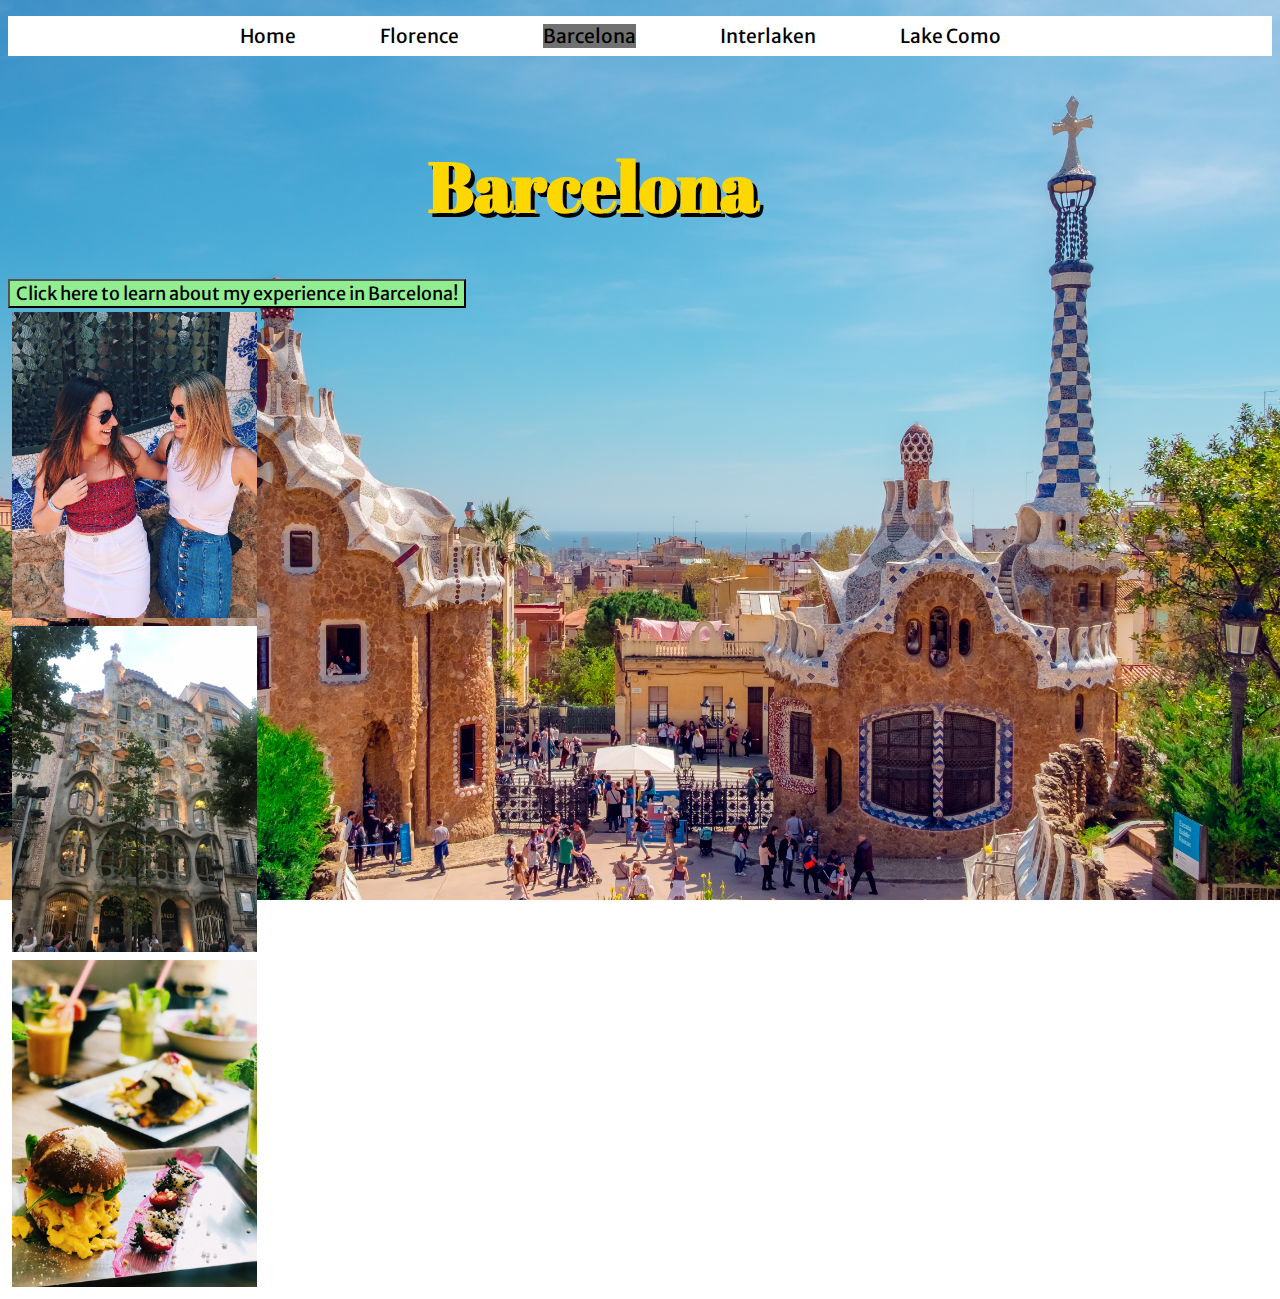
<file: Barcelona.html>
<!doctype html>
<html>
<head>
<meta charset="UTF-8">
<meta name="viewport" content="width=device-width, initial-scale=1">
    
<head>
    <title> IMS257 Final Project </title>
    <link rel="stylesheet" type="text/css" href="style.css">
    <link href="https://fonts.googleapis.com/css?family=Abril+Fatface" rel="stylesheet">
    <link href="https://fonts.googleapis.com/css?family=Merriweather+Sans" rel="stylesheet">
     <script src="https://code.jquery.com/jquery-1.10.2.js"></script>
   
  
    </head>



    
  <script>
  $( function() {
    // run the currently selected effect
    function runEffect() {
      // get effect type from
      var selectedEffect = $( "#effectTypes" ).val();
 
      // Most effect types need no options passed by default
      var options = {};
      // some effects have required parameters
      if ( selectedEffect === "scale" ) {
        options = { percent: 50 };
      } else if ( selectedEffect === "size" ) {
        options = { to: { width: 280, height: 185 } };
      }
 
      // Run the effect
      $( "#effect" ).show( selectedEffect, options, 500, callback );
    };
 
    //callback function to bring a hidden box back
    function callback() {
      setTimeout(function() {
        $( "#effect:visible" ).removeAttr( "style" ).fadeOut();
      }, 1000 );
    };
      
   $(document).ready(function () {
    $("button").click(function () {
        $("#content").toggle();
    });
});
   
  });

  </script>
</head>  
    
    
<body id="BARCA">
    
    
<header>
    
    <div class="navbar">
                
                 <ul>
            
                    <li><a href="home.html">Home</a></li>
                   <li><a href="Florence.html">Florence</a></li>
                   <li> <a class="active" href="#barcelona">Barcelona</a></li>
                   <li><a href="Interlaken.html">Interlaken</a></li>
                  <li><a href="Como.html">Lake Como</a></li>
            </ul>
        </div>
    </header>
  
    
<h1 id="Barcelona">Barcelona</h1>
    
 


<div id="content"> I took a 14 hour bus ride from Florence to Barcelona. It was a long and horrible ride, but it was so worth it. Barcelona is a beautiful city in Spain located right on the Mediteranian Sea. <p>In Barcelona, I stayed in a Hostel... the first hostle I've ever been to. Hostle's are an easy way to travel to different cities and save money because they are cheap and easy to book. I spent my time in Barcelona looking at the amazing artwork of Gaudi, eating delicious tapas, and getting a taste of the wild night life. </p></div>
    
    
    <button>Click here to learn about my experience in Barcelona!</button>
    
  
 
    
    

    
    
<div class="container">
  <img src="claire.jpeg"  id="claire">
  <div class="overlay">
    <div class="text">Jessica and Claire enjoying a beautiful day in Barcelona</div>
  </div>
</div>
    
    
<div class="container">
  <img src="gaudi.jpeg" id="gaudi">
    <div class="overlay">
    <div class="text">A Gaudi design on the popular Barcelona street, Las Ramblas</div>
    
    </div>
    </div>
   
<div class="container">
  <img src="brunch.jpeg" id="brunch">
    <div class="overlay">
    <div class="text">A delicious brunch at Barcelona's famous Brunch and Cake restaurant</div>
  
    


    <
</file>
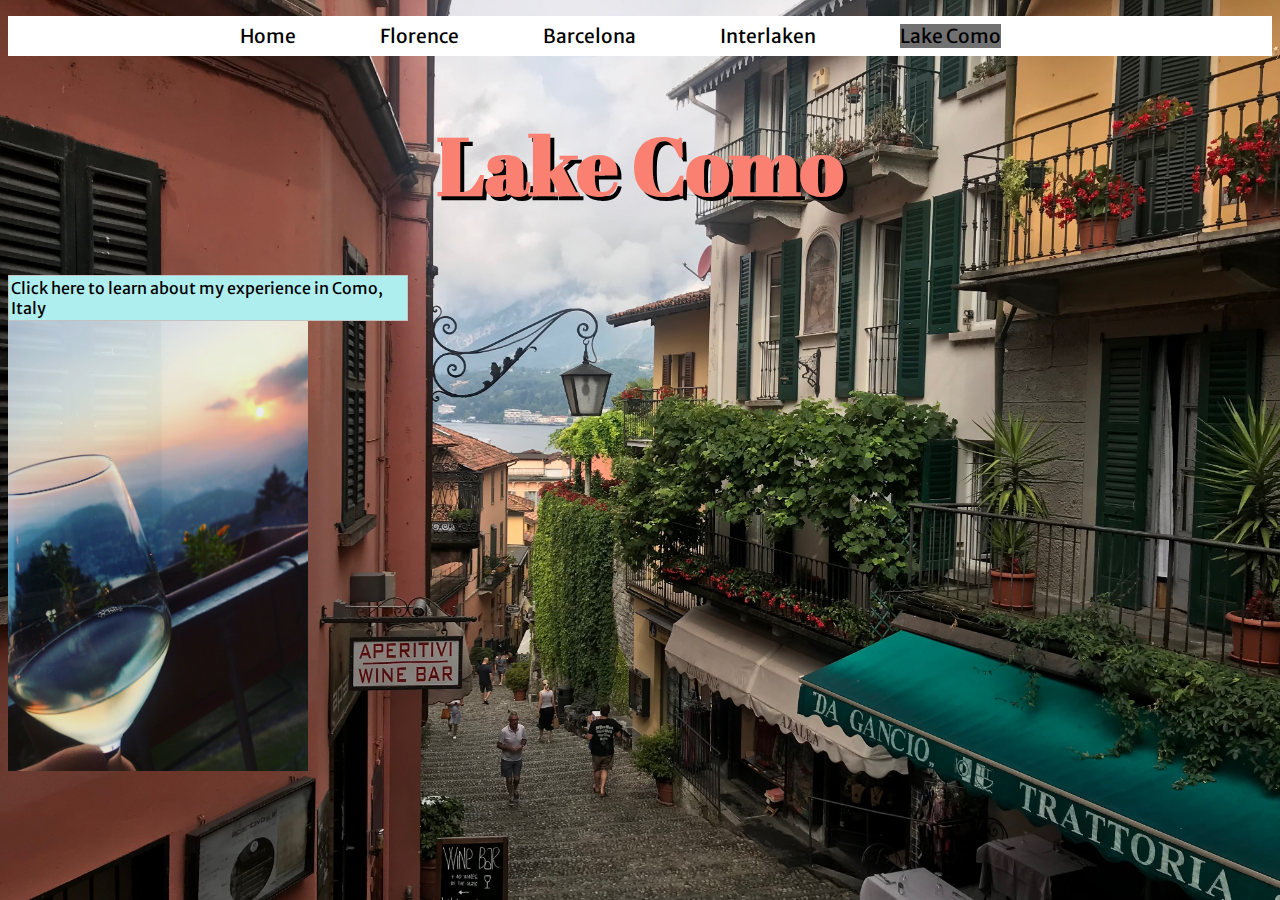
<file: Como.html>
<!doctype html>
<html>
<head>
<meta name="viewport" content="width=device-width, initial-scale=1">

    <title> IMS257 Final Project </title>
    <link rel="stylesheet" type="text/css" href="style.css">
    <link href="https://fonts.googleapis.com/css?family=Abril+Fatface" rel="stylesheet">
    <link href="https://fonts.googleapis.com/css?family=Merriweather+Sans" rel="stylesheet">
<script src="https://ajax.googleapis.com/ajax/libs/jquery/3.3.1/jquery.min.js"></script>
    
    </head>

  <script>
   $(document).ready(function(){
       $("#flip").click(function(){
           $("#panel").slideToggle("slow");
       });
   });
    
</script>

    
 <body id="COMO">   
       
    
    <div class="navbar">
                
                 <ul>
            
                <li><a href="home.html">Home</a></li>
                   <li><a href="Florence.html">Florence</a></li>
                   <li> <a href="Barcelona.html">Barcelona</a></li>
                   <li><a href="Interlaken.html">Interlaken</a></li>
                  <li><a class="active" href="#como">Lake Como</a></li>
            </ul>
        </div>
    
    
   <h1 id="LakeComo">Lake Como</h1> 
     
      <div id="flip">Click here to learn about my experience in Como, Italy</div>

<div id="panel">
    <p>The last stop of my Summer European Adventure ended in Como, Italy. Lake Como is the name of the big lake that takes up most of this city. My family joined me in Florence during the last few days of my program, and we then came to this beautiful lake city. </p>
    <p>The few days we staye in Como, we went shopping, boating, and ate a lot of delicious food. The view from the top of the mountain in Como was one of my favorite views in all of Italy. I feel very lucky to have spent time in Italy with my family. </p>
    </div>

    
    <img src="wine.jpeg" id="wine">
    

    
    
    
    
    
    
    
    
    
    
    
    
    
    
    
    
    
    
    </body>
</file>
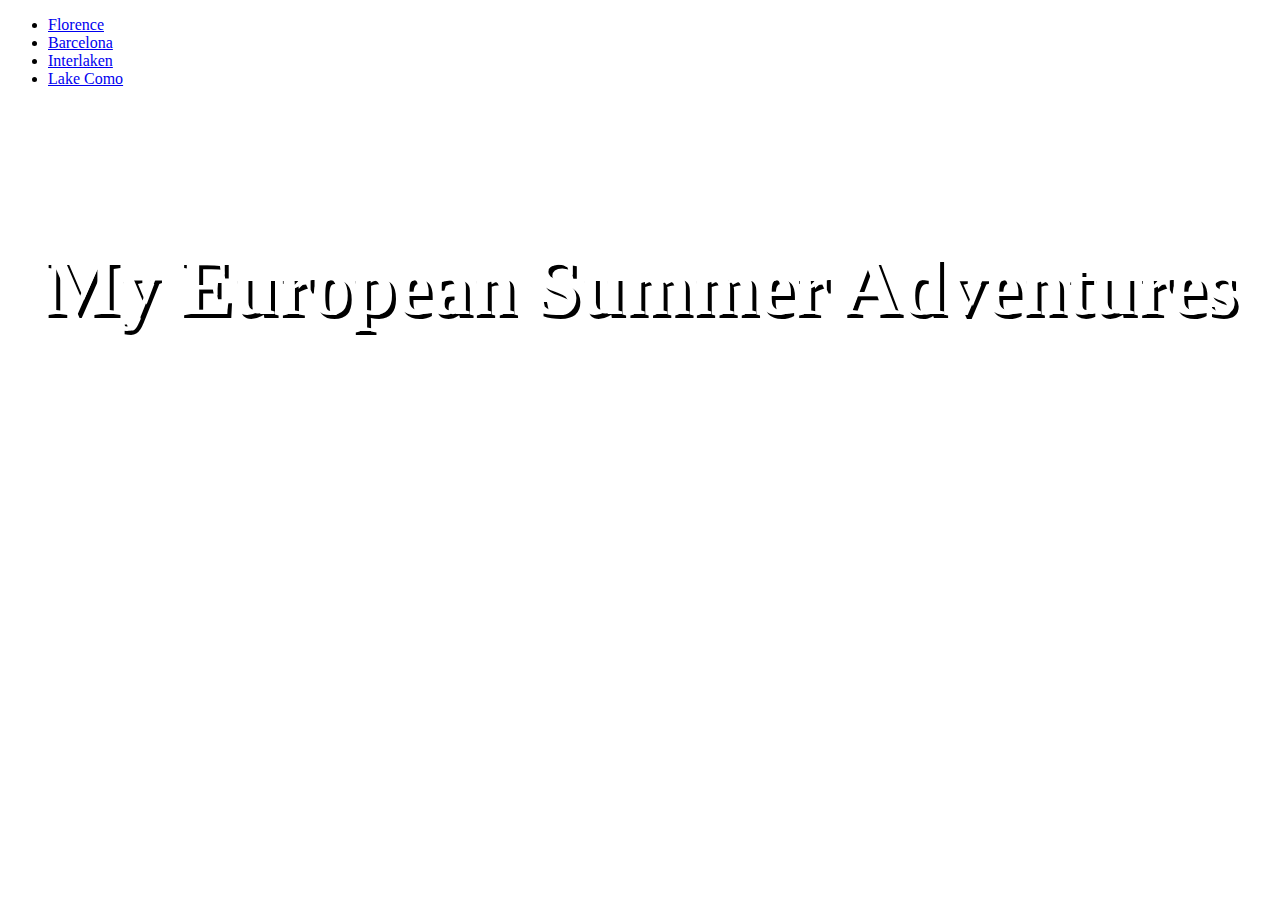
<file: finalproject.html>
<!doctype html>
<html>
<head>
<meta charset="UTF-8">
<meta name="viewport" content="width=device-width, initial-scale=1">
    <title> IMS257 Final Project </title>
    <link rel="stylesheet" type="text/css" href="style.css">

    </head>
    


    
<body>
 <div class="background">
    
  
        
              <ul id="navbar">
                  <li><a href="Florence.html">Florence</a></li>
                  <li><a href="Barcelona.html">Barcelona</a></li>
                  <li><a href="Interlaken.html">Interlaken</a></li>
                  <li><a href="Como.html">Lake Como</a></li>
             </ul>
     
    
    <h1 id="heading">My European Summer Adventures</h1>
        

    </div>
    </body>
    </html>
</file>
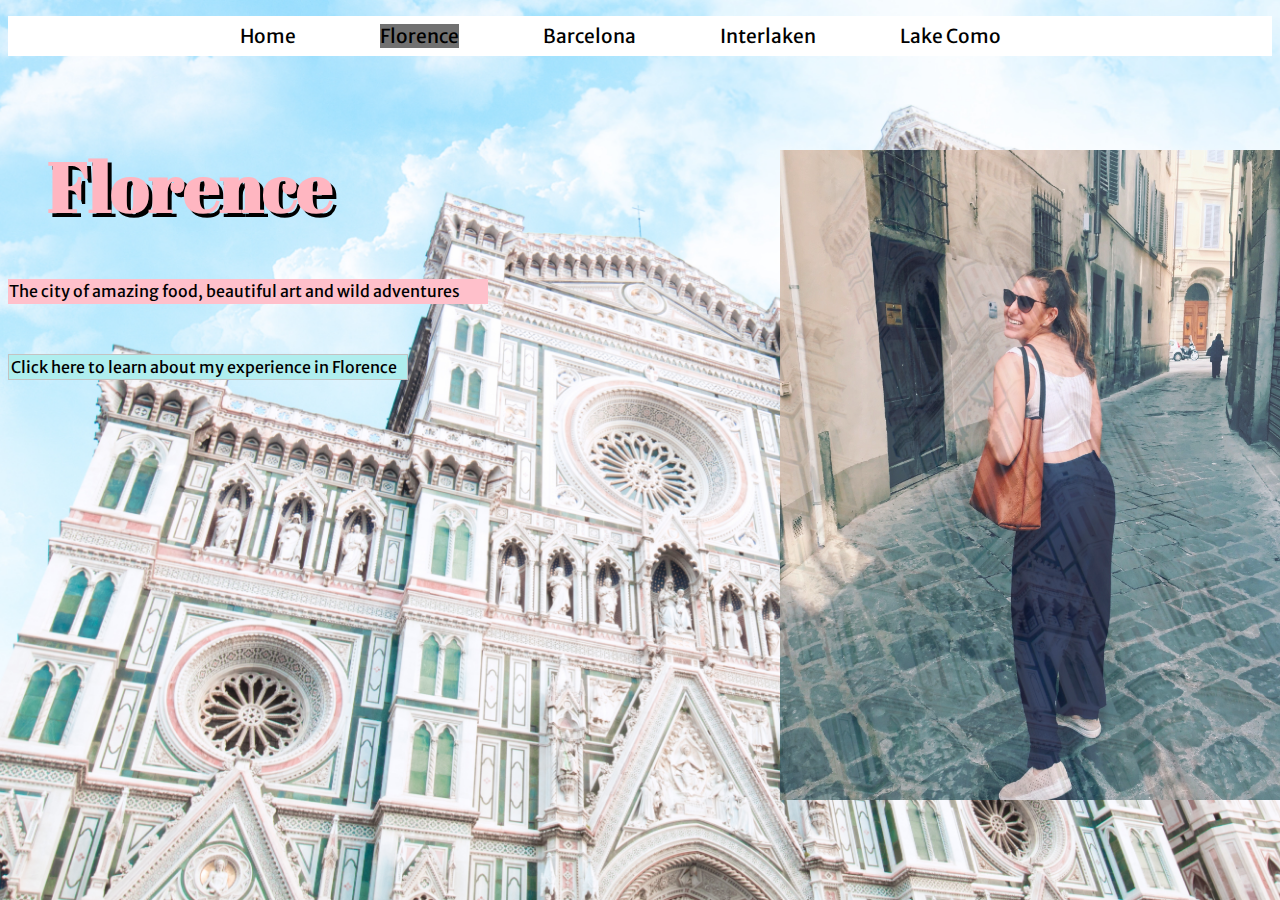
<file: Florence.html>
<!doctype html>
<html>
<head>
<meta name="viewport" content="width=device-width, initial-scale=1">

    <title> IMS257 Final Project </title>
    <link rel="stylesheet" type="text/css" href="style.css">
    <link href="https://fonts.googleapis.com/css?family=Abril+Fatface" rel="stylesheet">
    <link href="https://fonts.googleapis.com/css?family=Merriweather+Sans" rel="stylesheet">
<script src="https://ajax.googleapis.com/ajax/libs/jquery/3.3.1/jquery.min.js"></script>

<script>
   $(document).ready(function(){
       $("#flip").click(function(){
           $("#panel").slideToggle("slow");
       });
   });
    
</script>
    


</head>


<body id="FLO">
    

<img src="Me.jpeg" id="Me" alt="Jessica on the streets of Florence">
  
 
    <header>
    
    <div class="navbar">
                
                 <ul>
            
                <li><a href="home.html">Home</a></li>
                   <li><a class="active" href="#florence">Florence</a></li>
                   <li> <a href="Barcelona.html">Barcelona</a></li>
                   <li><a href="Interlaken.html">Interlaken</a></li>
                  <li><a href="Como.html">Lake Como</a></li>
            </ul>
        </div>
    </header>
  
    
  
        
    
    <h1 id="Florence">Florence</h1>
    <div class="boxed">The city of amazing food, beautiful art and wild adventures</div>

    <div id="flip">Click here to learn about my experience in Florence</div>

<div id="panel">
    <p>During my summer in Florence, I took part in a six week Miami program where I took two classes: European Film and Storytelling through Food.I lived in a little apartment on via del Giglio with 5 other girls from Miami, who have become great friends of mine.</p>
    
    <p>Summers in Florence are hot and crowded, however, it felt like home after a short six weeks. Walking is the main way of transportation, and manuvering around tourists becomes a quickly developed skill. Spots like the Duomo, Piazza del Santo Spirito, Pino's and the countless open air markets were some of my favorite places to visit in Florence. The river running straight down the center splits Florence in half and was a lovely place to jog in the mornings before it got hot.</p>

    <p>The outskirts of Florence is famous for the hundrends of winerys and tuscan regions. Just a short bus ride takes you to beautiful vineyards and unbelievable views. However, within Florence sits art museaums containg world masterpieces such as Michelangelo's The David, Botticelli's "The Birth of Venus," and much more. </p>
    
    <p>Spending my summer in this amazing city was an experience that I will never forget, and I hope to spend more time here in the future.</p> 
    
    </div>
</file>
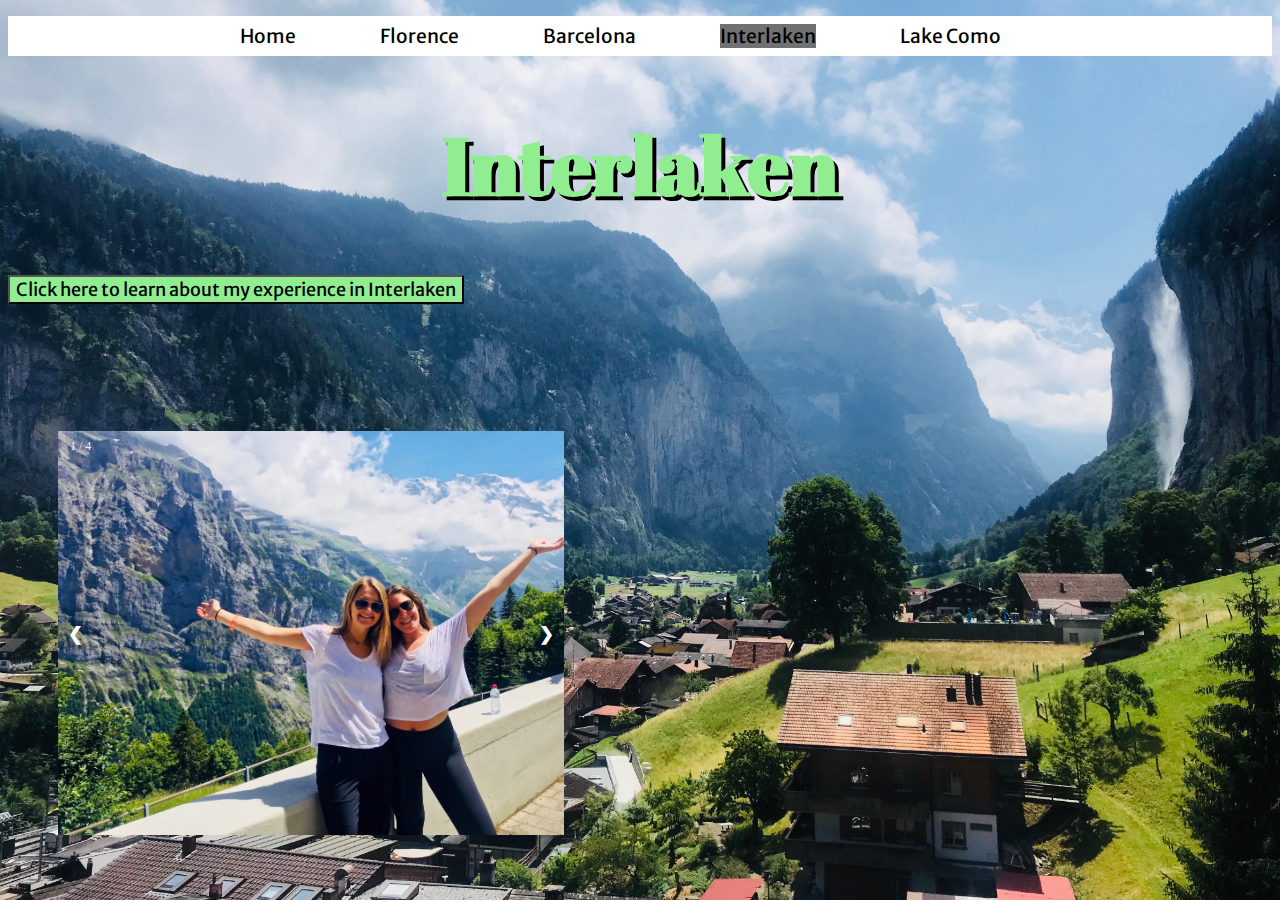
<file: Interlaken.html>
<!doctype html>
<html>
<head>
<meta name="viewport" content="width=device-width, initial-scale=1">

    <title> IMS257 Final Project </title>
    <link rel="stylesheet" type="text/css" href="style.css">
    <link href="https://fonts.googleapis.com/css?family=Abril+Fatface" rel="stylesheet">
    <link href="https://fonts.googleapis.com/css?family=Merriweather+Sans" rel="stylesheet">
     <script src="https://code.jquery.com/jquery-1.10.2.js"></script>
    
    
  
    
    <body id="INTERLAKEN">
    
    
    
    
    
    
    <header>
    
    <div class="navbar">
                
                 <ul>
            
                <li><a href="home.html">Home</a></li>
                   <li><a href="Florence.html">Florence</a></li>
                   <li> <a href="Barcelona.html">Barcelona</a></li>
                   <li><a class="active" href="#interlaken">Interlaken</a></li>
                  <li><a href="Como.html">Lake Como</a></li>
            </ul>
        </div>
    </header>
    
        
        
<h1 id="title">Interlaken</h1>
        

        
        <div id="content">Interlaken was one of the most beautiful places I've ever seen. After a long bus ride from Florence to Switzerland, we arrived at an eclectic hostle in the middle of a valley at 6am. After a quick nap, we were ready to explore.  <p>My friends and I took a bus, a train, a gondola, and a hike up to the beautiful views of Interlaken. The altituude was so high and the air was so thin, but after a few stops and lots of pictures, we made it as high as we could go.</p><p>On day two in Interlaken, we went paragliding! I ran off the side of a cliff and spent 30 minutes flying through the skies of Switzerland...what an experience!</p> <p>The food here was delicious, but the chocolate was evenn better!! While this trip did make a dent in my bank account, but it was definitley worth it. </p></div>
        
        
        <button>Click here to learn about my experience in Interlaken</button>
        
<div class="slideshow-container">
    
<div class="mySlides fade">
    <div class="numbertext">1 / 4</div>
    <img src="switz.jpeg" style="width:100%; height: auto;">
    
  </div>
    

<div class="mySlides fade">
    <div class="numbertext">2 / 4</div>
    <img src="para.jpg" style="width:100%; height: auto;">
    
  </div>
    

<div class="mySlides fade">
    <div class="numbertext">3 / 4</div>
    <img src="chocolate.jpeg" style="width:100%; height: auto;">
    
  </div>
    
    
<div class="mySlides fade">
    <div class="numbertext">4 / 4</div>
    <img src="paragliding.jpg" style="width:100%; height: auto;">
    
  </div>
    

<a class="prev" onclick="plusSlides(-1)">&#10094;</a>
  <a class="next" onclick="plusSlides(1)" style="position: absolute">&#10095;</a>
</div>
<br>


<script>
        
  $(document).ready(function () {
    $("button").click(function () {
        $("#content").toggle();
    });
});
    
        
        
        </script>    
    
    
    
<script>
    

var slideIndex = 1;
showSlides(slideIndex);

// Next/previous controls
function plusSlides(n) {
  showSlides(slideIndex += n);
}

// Thumbnail image controls
function currentSlide(n) {
  showSlides(slideIndex = n);
}

function showSlides(n) {
  var i;
  var slides = document.getElementsByClassName("mySlides");
  var dots = document.getElementsByClassName("dot");
  if (n > slides.length) {slideIndex = 1} 
  if (n < 1) {slideIndex = slides.length}
  for (i = 0; i < slides.length; i++) {
      slides[i].style.display = "none"; 
  }
  for (i = 0; i < dots.length; i++) {
      dots[i].className = dots[i].className.replace(" active", "");
  }
  slides[slideIndex-1].style.display = "block"; 
}
    
    

        
        </script>
    
    
    
    
    
    
    
    
    
    </body>
</file>
<file: style.css>
/*home page*/

#body{
    background-image: url("Florence-Italy-10.jpg");
    max-width:  100%;
    height: auto;
    background-position: center center;
    background-repeat: no-repeat;
    background-size: cover;
   
    
}


#heading{
    color: white;
    font-family: 'Abril Fatface', cursive;
    font-size: 80px;
    background-size: 20% 40%;
    text-shadow: 4px 4px black;
    padding: 4px;
    text-align: center;
    padding-top: 100px;
  
}
.navbar {
    list-style: none;
    background-color: white;
    text-align: center;
    padding: 0;
    margin: 0;
    
        }

.navbar li{
    font-family: 'Merriweather Sans', sans-serif;
    font-size: 1.2em;
    line-height: 40px;
    height: 40px;

    display: inline;
    padding-right: 80px;
    
}

.navbar a{
    text-decoration: none;
    color: black;

}

.navbar a:hover{
    font-weight: bold;
    transition: .3s;
}

.navbar a.active{
   text-decoration: none;
}


  .nav li {
    width: 100%;
    border-bottom: none;
    height: 50px;
    line-height: 50px;
    font-size: 1.4em;
  }

    .navbar li{
        display: inline-block;}
        





/*Florence page*/

#FLO{
    background-image: url("duomo.jpg");
    background-position: center center;
    background-repeat: no-repeat;
    background-attachment: fixed;
    background-size: cover;
}

#Florence{
    font-family: 'Abril Fatface', cursive;
    font-size: 70px;
    margin-left: 40px;
    padding-top: 35px;
    color: lightpink;
    text-shadow: 4px 4px black;
    width: 100%;
    height: auto;
    

}

  .boxed{
        border: 1px solid pink;
        background-color: pink;
        font-family: 'Merriweather Sans', sans-serif;
        max-width: 100%;
        width: 480px;
        height: 25px;
        align-content: center;
        margin-top: 0;
      
}

#Me{
    max-width: 100%;
    width: 500px;
    height: 650px;
    opacity: .8;
    position: absolute;
    top: 150px; 
    right: 0;
    background-color: pink;
}

#panel, #flip {
    max-width: 100%;
    padding: 2px;
    text-align: left;
    background-color: paleturquoise;
    border: solid 1px #c3c3c3;
    font-family: 'Merriweather Sans', sans-serif;
    margin-top: 50px;
    max-width: 100%;
    width: 400px;
   
}

#panel{
    padding: 50px;
    display: none;
    width: 400px;
}

/*Barcelona Page*/

#BARCA{
    background-image: url(barcelona.jpg);
    background-position: center center;
    background-repeat: no-repeat;
    background-attachment: fixed;
    background-size: cover;
}


#Barcelona{
    max-width: 100%;
    font-family: 'Abril Fatface', cursive;
    font-size: 70px;
    color: gold;
    text-shadow: 4px 4px black;
    margin-left: 420px;
    padding-top: 35px;
    
    
}
    
    #block{
        color: white;
    }
    
    
.container {
  position: relative;
  width: 20%;
padding: 4px;
    top: 0;

}

#claire {
  display: block;
  width: 100%;
  height: auto;
    
    
}

.overlay {
  position: absolute;
  top: 0;
  bottom: 0;
  left: 0;
  right: 0;
  height: 100%;
  width: 100%;
  opacity: 0;
  transition: .5s ease;
  background-color: navy;
}

.container:hover .overlay {
  opacity: 1;
}

.text {
  color: white;
  font-size: 20px;
  position: absolute;
  top: 50%;
  left: 50%;
  -webkit-transform: translate(-50%, -50%);
  -ms-transform: translate(-50%, -50%);
  transform: translate(-50%, -50%);
  text-align: center;
    font-family: 'Merriweather Sans', sans-serif;'
}
     

 #gaudi {
  display: block;
  width: 100%;
  height: auto;
    }
     
    #brunch{
        display: block;
        width: 100%;
        height: auto;
    }
    
    #content{
       width: 500px;
        margin-left: 500px;
        background-color: lightgreen;
        padding: 2%;
        font-family: 'Merriweather Sans', sans-serif;'
        width: 100%;
        height: auto;
        display: none;
        
    }
    
    

    
    button{
        background-color: lightgreen;
        font-family: 'Merriweather Sans', 'sans-serif';
        font-size: 18px;
        
        
    }

    
/*Interlaken*/
    
    #INTERLAKEN{
        
    background-image: url("inter.jpeg");
        max-width: 100%;
        height: auto;
        background-position: center center;
    background-repeat: no-repeat;
    background-size: cover;
    }
    
    #title{
        color: lightgreen;
        font-family: 'Abril Fatface', cursive;
        font-size: 80px;
        background-size: 20% 40%;
        text-shadow: 4px 4px black;
        padding: 4px;
        text-align: center;
        padding-top: 0;
    }
    

    
    
* {box-sizing:border-box}

/* Slideshow container */
.slideshow-container {
  max-width: 40%;
  position: relative;
  margin: auto;
   margin-top: 10%;
    margin-left: 50px;
}

/* Hide the images by default */
.mySlides {
  display: none;
    max-width: 100%;
}

/* Next & previous buttons */
.prev, .next {
    position: absolute;
  cursor: pointer;
  top: 50%;
  width: auto;
  margin-top: -22px;
  padding: 10px;
  color: white;
  font-weight: bold;
  font-size: 18px;
  transition: 0.6s ease;
  border-radius: 0 3px 3px 0;
  user-select: none;
}

/* Position the "next button" to the right */
.next {
  right: 0;
  border-radius: 3px 0 0 3px;
    
   
}


/* On hover, add a black background color with a little bit see-through */
.prev:hover, .next:hover {
  background-color: rgba(0,0,0,0.8);
 
}



/* Number text (1/3 etc) */
.numbertext {
  color: #f2f2f2;
  font-size: 12px;
  padding: 8px 12px;
  position: absolute;
  top: 50;
}



.active, .dot:hover {
  background-color: #717171;
}

/* Fading animation */
.fade {
  -webkit-animation-name: fade;
  -webkit-animation-duration: 1.5s;
  animation-name: fade;
  animation-duration: 1.5s;
}

@-webkit-keyframes fade {
  from {opacity: .4} 
  to {opacity: 1}
}

@keyframes fade {
  from {opacity: .4} 
  to {opacity: 1}
}





/*Como*/


#COMO{
    background-image: url("como.jpeg");
    background-repeat: no-repeat;
    background-attachment: fixed;
    background-size: cover;
    
    
}

#LakeComo{
    color: salmon;
        font-family: 'Abril Fatface', cursive;
        font-size: 80px;
        background-size: 20% 40%;
        text-shadow: 4px 4px black;
        padding: 4px;
        text-align: center;
        padding-top: 0;
      
}


#wine{
    position: absolute;
    width: 300px;
    height: 450px;
   opacity: .9;
    margin-right: 0;
    
}
</file>
